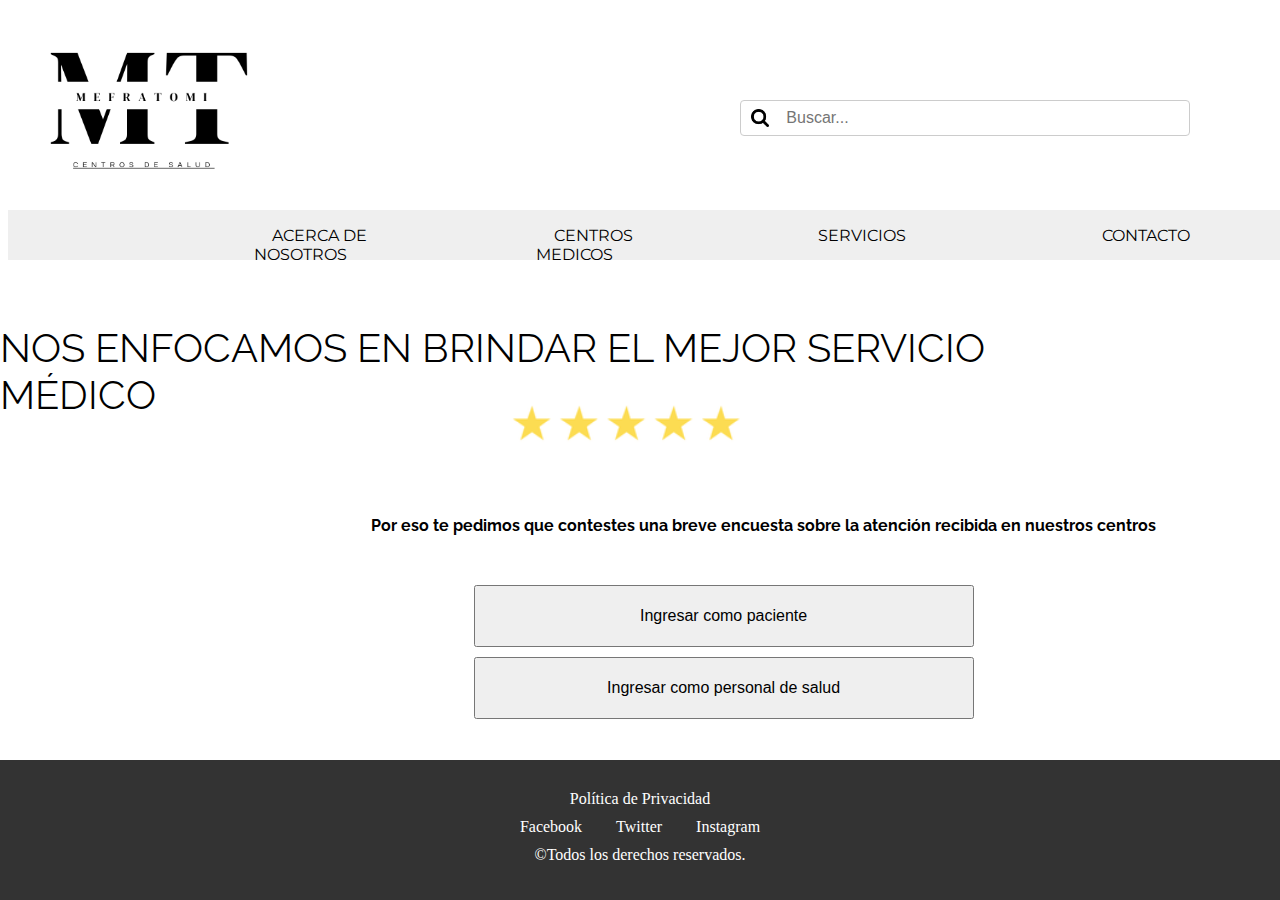
<file: Pantalla de inicio/index.html>
<!DOCTYPE html>
<html lang="en">
<head>
    <meta charset="UTF-8">
    <meta name="viewport" content="width=device-width, initial-scale=1.0">
    <link rel="preconnect" href="https://fonts.googleapis.com">
    <link rel="preconnect" href="https://fonts.gstatic.com" crossorigin>
    <link href="https://fonts.googleapis.com/css2?family=Montserrat:ital,wght@0,301;1,301&family=Open+Sans:ital,wght@0,300..800;1,300..800&family=Roboto:ital,wght@0,100;0,300;0,400;0,500;0,700;0,900;1,100;1,300;1,400;1,500;1,700;1,900&display=swap" rel="stylesheet">
    <link href="https://fonts.googleapis.com/css2?family=Montserrat:ital,wght@0,301;1,301&family=Open+Sans:ital,wght@0,300..800;1,300..800&family=Raleway:ital,wght@0,100..900;1,100..900&family=Roboto:ital,wght@0,100;0,300;0,400;0,700;0,900;1,100;1,300;1,400;1,500;1,700;1,900&display=swap" rel="stylesheet">
    <link rel="stylesheet" href="stylePagIncio.css">
    <title>Pagina de Inicio</title>
</head>

<body>

    <header>
        <img src="images/Logo_centrosDeSalud.png" alt="Logo centro de salud" id="logo">
        <form class="barra_busqueda">
            <input type="search" name="query" placeholder="   Buscar..." aria-label="Buscar" class="campo_busqueda">
        </form>
     </header>

     <nav class="barra_navegacion">
        <ul class="menu">
            <li><a href="#inicio">ACERCA DE NOSOTROS</a></li>
            <li><a href="#servicios">CENTROS MEDICOS</a></li>
            <li><a href="#acerca">SERVICIOS</a></li>
            <li><a href="#contacto">CONTACTO</a></li>
        </ul>
    </nav>

    <h1>NOS ENFOCAMOS EN BRINDAR EL MEJOR SERVICIO MÉDICO</h1>
   
    <img id = "estrellas" src="images/estrellas.png" alt="estrellas">
    <br>
    <h4>Por eso te pedimos que contestes una breve encuesta sobre la atención recibida en nuestros centros</h4>
   
    <div id="botones">
        <button ><a href="/encuestaOk/Login/LoginPaciente.html" class="Ingreso">Ingresar como paciente</a></button>
        <button><a href="/encuestaOk/Login/LoginPersonal.html" class="Ingreso">Ingresar como personal de salud</a></button>
    </div>

    <h5>Nos preocupamos por cuidar la identidad de nuestros pacientes, por lo que la encuesta es totalmente anónima</h5>
    <img src="images/info.png" alt="information" id="logo_info">
    <footer>
        <div class="footer-container">
            <div class="footer-links">
                <a href="#privacy">Política de Privacidad</a>
            </div>
            <div class="footer-social">
                <a href="https://facebook.com" target="_blank">Facebook</a>
                <a href="https://twitter.com" target="_blank">Twitter</a>
                <a href="https://instagram.com" target="_blank">Instagram</a>
            </div>
            <p>&copy;Todos los derechos reservados.</p>
        </div>
    </footer>
</body>

</html>
</file>
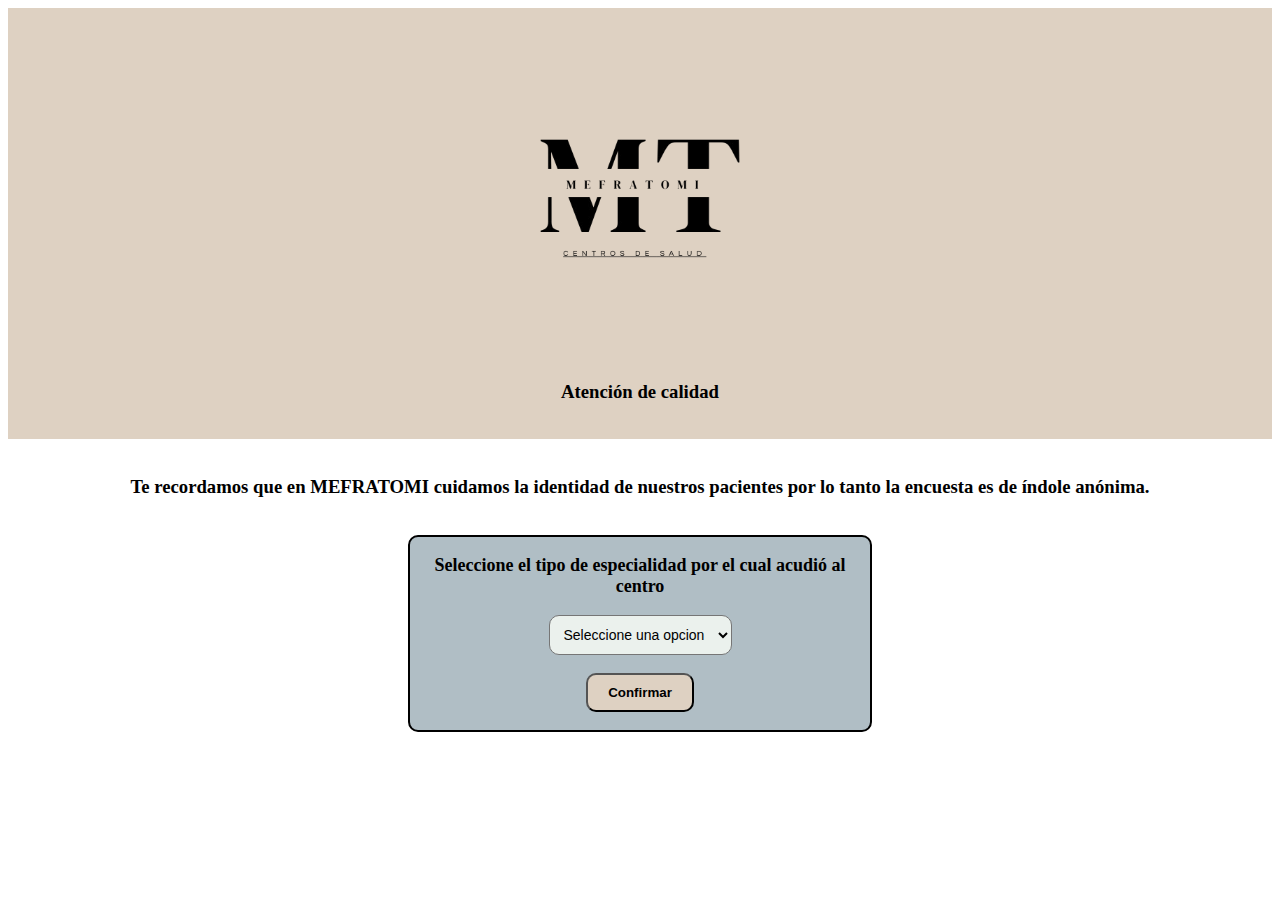
<file: paginaPrincipal.html>
<!DOCTYPE html>
<html lang="es">
<head>
    <meta charset="UTF-8">
    <meta name="viewport" content="width=device-width, initial-scale=1.0">
    <title>Centros de Salud MEFRATOMI</title>
    
    <!-- Importar archivos CSS, JS y jQuery -->
    <link rel="stylesheet" href="style.css">
    <script src="jquery-3.7.1.min.js"></script>
<!-- Asegúrate de que este se cargue después de jQuery -->
<script src="codigo.js"></script> 
</head>
<body>
    <div class="titulo">
        <div class="nombreCentro">
            <img width="350" src="Images/Logo_centrosDeSalud-sin BG.png" alt="Logo_centrosDeSalud">
            <h3>Atención de calidad</h3>
            <br>
        </div>
    </div>
  
    <div class="mjeInicial">
        <br>
        <h3>Te recordamos que en MEFRATOMI cuidamos la identidad de nuestros pacientes por lo tanto la encuesta es de índole anónima.</h3>
    </div>
    
    <br>

    <div id="contenedorEncuesta">

    </div>
</body>


</html>
</file>
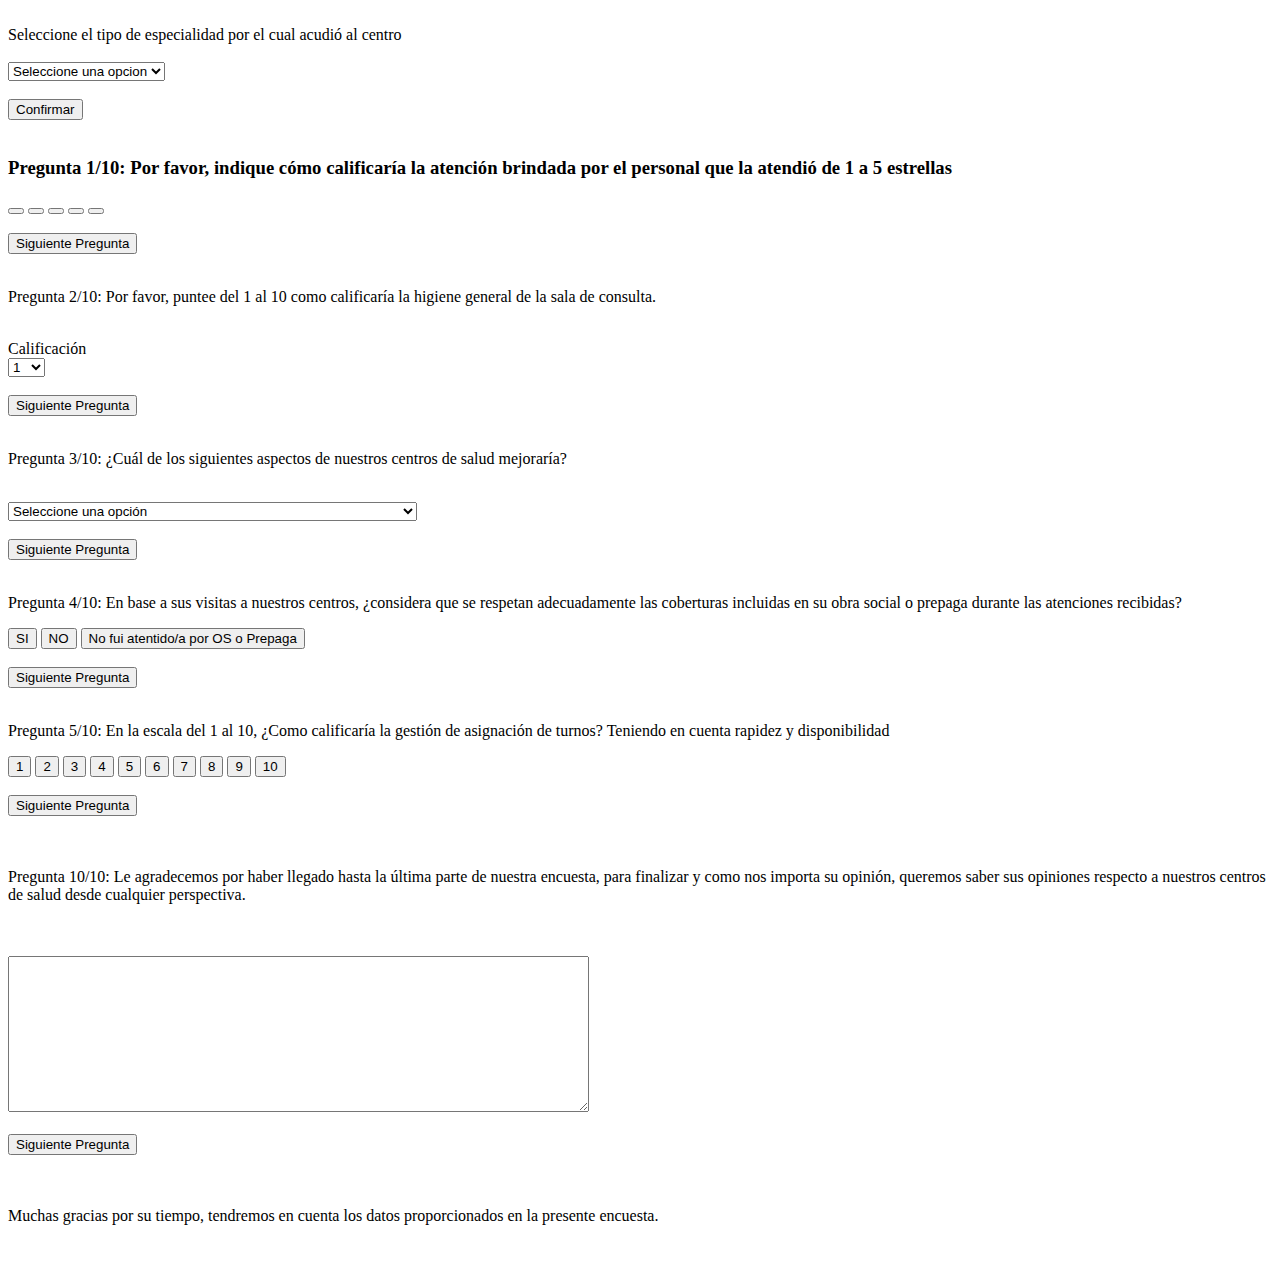
<file: encuesta/encuesta.html>
<!DOCTYPE html>
<html>
<head>
    <meta charset="UTF-8">
    <meta name="viewport" content="width=device-width, initial-scale=1.0">

</head>
<body>
    <div class="inicioEncuesta" id="inicioEncuesta">
        <form action="#">
            <br>
            <label for="especialidades" class="txtPreg">Seleccione el tipo de especialidad por el cual acudió al centro</label>
            <br><br>
            <select name="Especialidades" id="especialidades">
                <option value="novalido">Seleccione una opcion</option>
                <option value="clinico">Clínico</option>
                <option value="cardiologia">Cardiología</option>
                <option value="oftalmologia">Oftalmología</option>
                <option value="endocrinologia">Endocrinología</option>
                <option value="ginecologia">Ginecología</option>
            </select>
            <br><br>
            <input type="button" value="Confirmar" class="botonConfirmar" onclick="ocultarDiv()">
            <br><br>
        </form>
    </div>

    <div class="preguntas">
        <div id="pregunta1" class="pregunta">
            <h3>Pregunta 1/10: Por favor, indique cómo calificaría la atención brindada por el personal que la atendió de 1 a 5 estrellas</h3>
            <button id="estrella1" onclick="seleccionarEstrella(1)"></button>
            <button id="estrella2" onclick="seleccionarEstrella(2)"></button>
            <button id="estrella3" onclick="seleccionarEstrella(3)"></button>
            <button id="estrella4" onclick="seleccionarEstrella(4)"></button>
            <button id="estrella5" onclick="seleccionarEstrella(5)"></button>
            <br><br>
            <button onclick="siguientePregunta()" class="botonConfirmar">Siguiente Pregunta</button>
            <br><br>
        </div>
    </div>

    <div id="pregunta2" class="pregunta">
        <p class="txtPreg">Pregunta 2/10: Por favor, puntee del 1 al 10 como calificaría la higiene general de la sala de consulta.</p>
        <br>
        <label for="calificacionSala" class="txtPreg">Calificación</label>

        <form action="#">
            <select name="calificacionSala" id="calificacionSala">
                <option value="1">1</option>
                <option value="2">2</option>
                <option value="3">3</option>
                <option value="4">4</option>
                <option value="5">5</option>
                <option value="6">6</option>
                <option value="7">7</option>
                <option value="8">8</option>
                <option value="9">9</option>
                <option value="10">10</option>
            </select>
            <br><br>
            <button onclick="siguientePregunta()" class="botonConfirmar">Siguiente Pregunta</button>
            <br><br>
        </form>
    </div>
        
    <div id="pregunta3" class="pregunta">
        <p class="txtPreg">Pregunta 3/10: ¿Cuál de los siguientes aspectos de nuestros centros de salud mejoraría?</p>
        <br>
        <label for="calificacionAspectos" class="txtPreg"></label>
    
        <select name="calificacionAspectos" id="calificacionAspectos">
            <option value="0">Seleccione una opción</option>
            <option value="1">1- Mejorar los insumos disponibles.</option>
            <option value="2">2- Mejorar las amenidades (agua, café, revistas...)</option>
            <option value="3">3- Mejorar el trato del personal de recepción</option>
            <option value="4">4- Mejorar el servicio de asignación de turnos</option>
            <option value="5">5- Mejorar la higiene del establecimiento</option>
            <option value="6">6- Mejorar la atención online y telefónica</option>
            <option value="7">7- Mejorar las tecnologías de infraestructura ofrecidas al paciente</option>
            <option value="8">8- Mejorar/agregar canales de contacto</option>
            <option value="9">9- Mejorar acceso a nuestra web</option>
            <option value="10">10- Mejorar posturas en cuanto a quejas y sugerencias</option>
        </select>
        <br><br>
        <button onclick="siguientePregunta()" class="botonConfirmar">Siguiente Pregunta</button>

        <br><br>
    </div>
    
    <div id="pregunta4" class="pregunta">
        <p class="txtPreg">Pregunta 4/10: En base a sus visitas a nuestros centros, ¿considera que se respetan adecuadamente las coberturas incluidas en su obra social o prepaga durante las atenciones recibidas? </p>

        <div id="botonesSiNoEtc">
            <button id="botonSi" onclick="seleccionarSN_Otro('si')"> SI </button>
            <button id="botonNo" onclick="seleccionarSN_Otro('no')"> NO </button>
            <button id="botonOtro" onclick="seleccionarSN_Otro('otro')"> No fui atentido/a por OS o Prepaga </button>

        </div>
        <br>
        <button onclick="siguientePregunta()" class="botonConfirmar">Siguiente Pregunta</button>

        <br><br>
    </div>


    <div id="pregunta5" class="pregunta">
        <p class="txtPreg">Pregunta 5/10: En la escala del 1 al 10, ¿Como calificaría la gestión de asignación de turnos? Teniendo en cuenta rapidez y disponibilidad </p>

        <div id="botones1al10">
            <button id="boton1" onclick="seleccionarDel1al10(1)"> 1 </button>
            <button id="boton2" onclick="seleccionarDel1al10(2)"> 2 </button>
            <button id="boton3" onclick="seleccionarDel1al10(3)"> 3 </button>
            <button id="boton4" onclick="seleccionarDel1al10(4)"> 4 </button>
            <button id="boton5" onclick="seleccionarDel1al10(5)"> 5 </button>
            <button id="boton6" onclick="seleccionarDel1al10(6)"> 6 </button>
            <button id="boton7" onclick="seleccionarDel1al10(7)"> 7 </button>
            <button id="boton8" onclick="seleccionarDel1al10(8)"> 8 </button>
            <button id="boton9" onclick="seleccionarDel1al10(9)"> 9 </button>
            <button id="boton10" onclick="seleccionarDel1al10(10)"> 10 </button>

        </div>
        
        
        <br>
        <button onclick="siguientePregunta()" class="botonConfirmar">Siguiente Pregunta</button>
        <br><br>
    </div>
    </div>


    <div id="pregunta6" class="pregunta">
        <br>
        <p class="txtPreg">Pregunta 10/10: Le agradecemos por haber llegado hasta la última parte de nuestra encuesta, para finalizar y como nos importa su opinión, queremos saber sus opiniones respecto a nuestros centros de salud desde cualquier perspectiva. </p>
        <br><br>
        <form action="#">
            <textarea name="comentario" id="campo_comentario" cols="70" rows="10"></textarea>

        </form>
        <br>
        <button onclick="siguientePregunta()" class="botonConfirmar">Siguiente Pregunta</button>


        </textarea>
        

        <br><br>
    </div>


    <div id="pregunta7" class="pregunta">
        <br>
        <p class="txtFinal"> Muchas gracias por su tiempo, tendremos en cuenta los datos proporcionados en la presente encuesta. </p>
        <br><br>
    </div>
    </div>


</body>
</html>
</file>
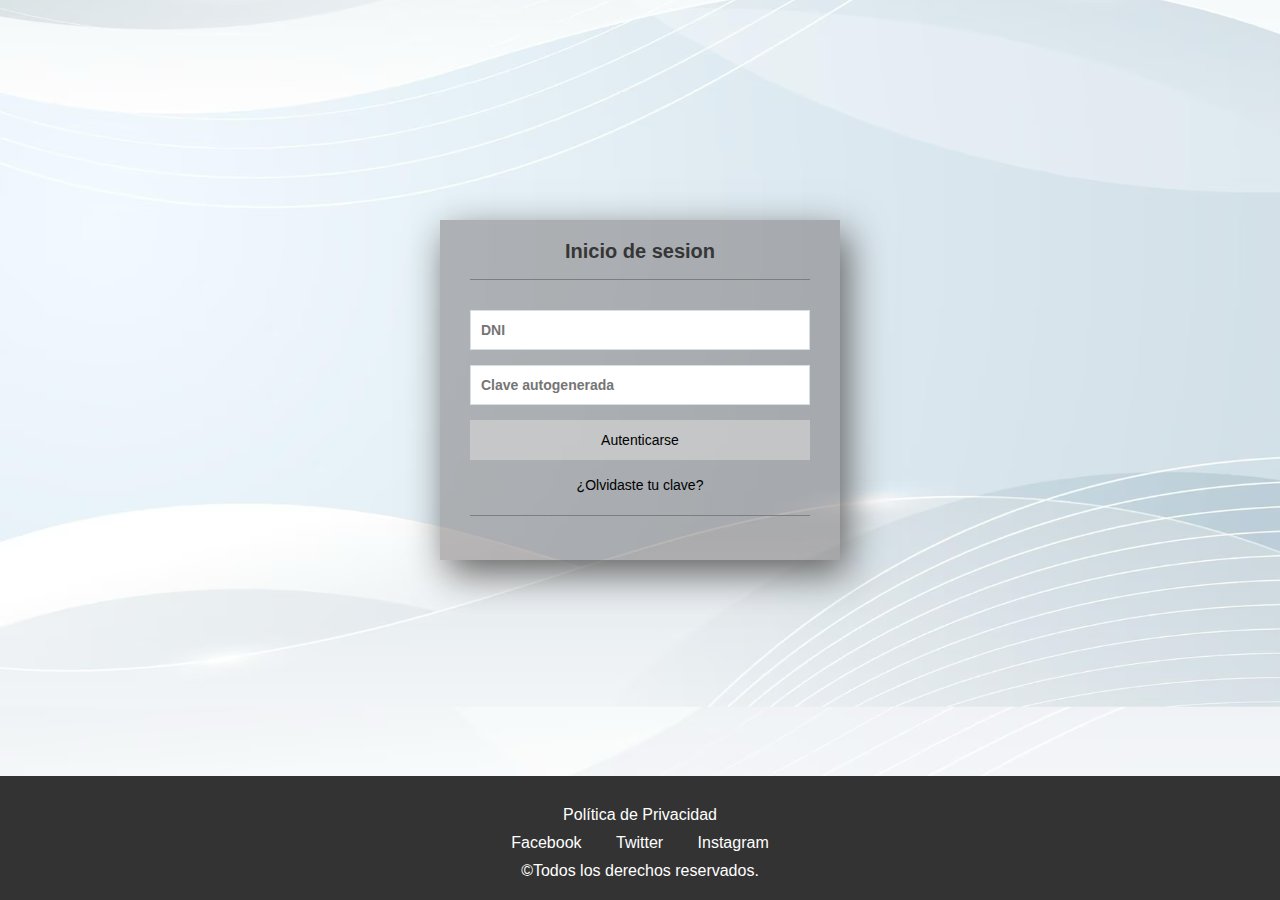
<file: Login/LoginPaciente.html>
<!DOCTYPE html>
<html>
    <head>
        <meta charset="UTF-8">
        <meta name="viewport" content="width=device-width, initial-scale=1.0">
        <title>Login de Paciente</title>

        <link rel="stylesheet" href="styleLoginPaciente.css">
    </head>
    <body>
        <section class="form-login">
            <h5>Inicio de sesion</h5>
            <input class="controls" type="text" name="DNI" value=""  placeholder="DNI">
            <input class="controls" type="password" name="password" value=""  placeholder="Clave autogenerada">
            <button class="buttons"><a href="/encuestaOk/Pantallas principales/PantallaPaciente.html">Autenticarse</a></button>
            <p > <a href="#">¿Olvidaste tu clave?</a> </p>
        </section>


        <footer>
            <div class="footer-container">
                <div class="footer-links">
                    <a href="#privacy">Política de Privacidad</a>
                </div>
                <div class="footer-social">
                    <a href="https://facebook.com" target="_blank">Facebook</a>
                    <a href="https://twitter.com" target="_blank">Twitter</a>
                    <a href="https://instagram.com" target="_blank">Instagram</a>
                </div>
                <p>&copy;Todos los derechos reservados.</p>
            </div>
        </footer>
    </body>

    

</html>
</file>
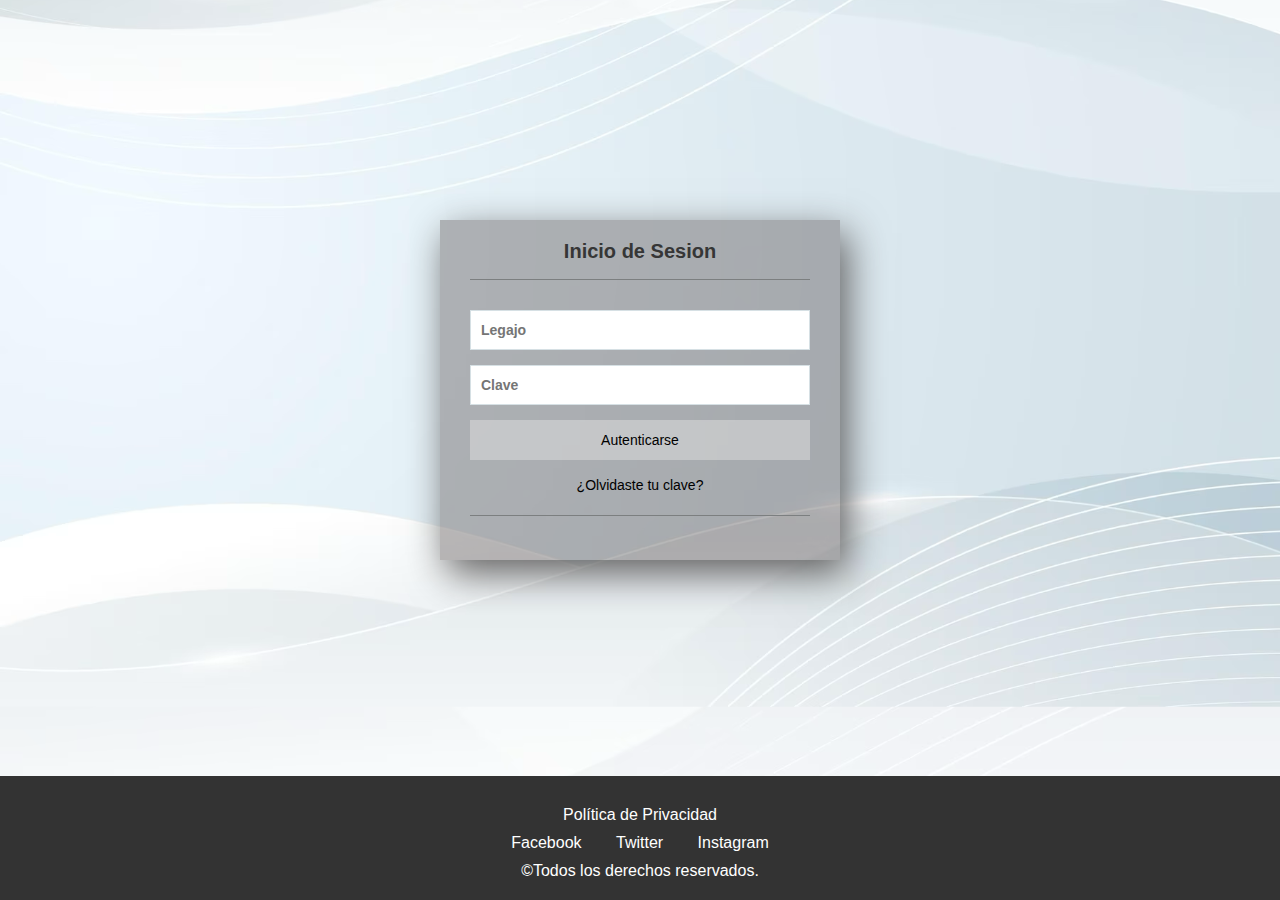
<file: Login/LoginPersonal.html>
<!DOCTYPE html>
<html>
    <head>
        <meta charset="UTF-8">
        <meta name="viewport" content="width=device-width, initial-scale=1.0">
        <title>Login de Personal</title>

        <link rel="stylesheet" href="styleLoginPaciente.css">
    </head>
    <body>
        <section class="form-login">
            <h5>Inicio de Sesion</h5>
            <input class="controls" type="text" name="Legajo" value=""  placeholder="Legajo">
            <input class="controls" type="password" name="password" value=""  placeholder="Clave">
            <button class="buttons"><a href="/encuestaOk/Pantallas principales/principalPersonalDeSalud.html">Autenticarse</a></button>
            <p> <a href="#">¿Olvidaste tu clave?</a> </p>
        </section>


        <footer>
            <div class="footer-container">
                <div class="footer-links">
                    <a href="#privacy">Política de Privacidad</a>
                </div>
                <div class="footer-social">
                    <a href="https://facebook.com" target="_blank">Facebook</a>
                    <a href="https://twitter.com" target="_blank">Twitter</a>
                    <a href="https://instagram.com" target="_blank">Instagram</a>
                </div>
                <p>&copy;Todos los derechos reservados.</p>
            </div>
        </footer>
    </body>

    

</html>
</file>
<file: Pantalla de inicio/stylePagIncio.css>
#logo 
{
    position: absolute;
    top: 50px;
    left: 50px;
    width: 200px;
    height: auto;
}

#estrellas
{
    width: 18%;
    height: auto;
    position: absolute;
    top: 45%;
    right: 70%;
    left: 40%;
}

#botones
{
    gap: 10px; /* Espacio entre botones */
    display: flex;
    position: absolute;
    top: 65%;
    right: 50%;
    left: 37%;
    flex-direction: column;
}

#botones a{
    text-decoration: none;
    color: black;
}


#botones a:hover {
    text-decoration: underline;
}
#botones button 
{
    width: 500px; /* Ajusta el ancho de los botones al contenedor */
    padding: 20px;
    font-size: 16px;
    cursor: pointer;
}

.barra_busqueda 
{
    max-width: 800px;
    margin: 0 auto;
    position: absolute;
    top: 100px;
    right: 90px;    
}

.campo_busqueda 
{
    width: 450px;
    padding: 8px 12px 8px 32px; /* Espacio a la izquierda para el ícono */
    font-size: 16px;
    border: 1px solid #ccc;
    border-radius: 4px;
    outline: none;
    background-image: url('images/icono_de_busqueda.png'); /* URL de la imagen de lupa */
    background-size: 18px; /* Tamaño de la lupa */
    background-position: 10px center; /* Posición de la lupa dentro del campo */
    background-repeat: no-repeat;
    background-color: white; /* Color de fondo del campo */
}

.barra_navegacion 
{
    background-color: rgba(223, 223, 223, 0.5); /* Color gris claro con opacidad (casi transparente) */
    height: 50px;
    width: 100%;
    position: absolute;
    top: 210px;
}

.menu
{
    left: 13%;
    top: 16px;
    position: absolute;
    list-style-type: none; /* Quita los puntos de la lista */
    margin: 0; /* Elimina el margen */
    padding: 0; /* Elimina el padding */
    display: flex; /* Organiza los elementos en fila */
    justify-content: space-around; /* Espacia los elementos uniformemente */
}

.menu li 
{
    margin: 0 80px; /* Espaciado horizontal entre los elementos del menú */
}

.menu a 
{
    font-family: 'Montserrat';
    text-decoration: none; /* Quita el subrayado de los enlaces */
    color: black; /* Color del texto de los enlaces */
    padding: 8px 18px; /* Espaciado interno para los enlaces */
    transition: background-color 0.3s; /* Añade una transición suave */
}

.menu a:hover 
{
    background-color: rgba(255, 255, 255, 0.2); /* Cambia el fondo al pasar el mouse */
    border-radius: 4px; /* Bordes redondeados en el hover */
}

h1
{
    position: absolute;
    top: 33%;
    right: 22%;
    font-weight: 350;
    font-family: "Raleway", sans-serif;
    font-size: 40px;
}

h4
{
    width: 100%;
    font-size: 16px;
    font-family: "Raleway", sans-serif;
    position: absolute;
    top: 55%;
    right: 20%;
    left: 29%;
}

h5
{
    width: 100%;
    font-size: 14px;
    font-family: "Raleway", sans-serif;
    position: absolute;
    top: 85%;
    right: 20%;
    left: 32%;
}

#logo_info
{
    width: 2%;
    position: absolute;
    top: 86%;
    right: 50%;
    left: 29%;
}

#centro_medico
{
    top: 50%;
}


footer {
    background-color: #333;
    color: #fff;
    padding: 20px 0;
    text-align: center;
    position: fixed; /* Fija el footer */
    bottom: 0; /* Lo coloca en la parte inferior */
    left: 0; /* Alinea al lado izquierdo */
    right: 0; /* Alinea al lado derecho */
}

.footer-container {
    max-width: 1200px;
    margin: 0 auto;
    padding: 0 20px;
}

.footer-links, .footer-social {
    margin: 10px 0;
}

.footer-links a, .footer-social a {
    color: #fff;
    text-decoration: none;
    margin: 0 15px;
}

.footer-links a:hover, .footer-social a:hover {
    text-decoration: underline;
}

footer p {
    margin-top: 10px;
}
</file>
<file: style.css>
.titulo{
    background-color: rgb(222, 209, 194);
    text-align: center;    
}

.mjeInicial {
    text-align: center;

}
/*Encuesta Mel*/
.oculta {
    display: none;
}

.txtPreg{
    font-weight: bold;
    font-size: 18px;
}

.txtFinal{
    font-style: italic;
    font-size: 20px;
    font-weight: bold;
}

.especialidades{

    font-size: 18px;
}
#especialidades {
    padding: 10px;
    border-radius: 10px;
    background-color: #ebf1ed;
    font-size: 14px;
    color: rgb(0, 0, 0);
    cursor: pointer;
}

.botonConfirmar {
    border-radius: 10px;
    font-weight: bold;
    background-color: rgb(222, 209, 194);
    color: rgb(0, 0, 0);
    padding: 10px 20px;
}

#calificacionSala{
    padding: 10px;
    font-weight: bold;
    color: black;
}

#contenedorEncuesta {
    text-align: center;
    border-radius: 10px;
    background-color: rgb(176, 190, 197);
    border: 2px solid black;
    margin-left: 400px;
    margin-right: 400px;
}

#estrella1, #estrella2, #estrella3, #estrella4, #estrella5 {
    width: 35px;
    height: 35px;
    background-color: white;
    clip-path: polygon(50% 0%, 61% 35%, 98% 35%, 68% 57%, 79% 91%, 50% 70%, 21% 91%, 32% 57%, 2% 35%, 39% 35%);
    margin: 15px;
}

.pregunta {
    display: none;
}

.pregunta.activa {
    display: block;
}

#calificacionAspectos{
    font-weight: bold;
    padding: 10px;
    border-radius: 20px;
    cursor:pointer;
}

#botonSi, #botonNo, #botonOtro{
    font-weight: bold;
    padding: 12px;
    border-radius: 20px;
    cursor:pointer;
}


#boton1, #boton2, #boton3, #boton4, #boton5, #boton6, #boton7, #boton8, #boton9, #boton10{
    font-weight: bold;
    padding: 15px;
    border-radius: 5px;
    border-style:outset ;
    cursor:pointer;
}


/*Fin encuesta Mel*/

#logo {
    top: 40px;
    left: 50px;
    width: 200px;
}

.barra_navegacion {
    background-color: rgba(223, 223, 223, 0.5); /* Color gris claro con opacidad */
    height: 50px; /* Altura de la barra de navegación */
    width: 100%; /* Ancho completo */
    position: relative; /* Mantiene el flujo del documento */
    z-index: 1; /* Asegúrate de que la barra de navegación esté sobre otros elementos */
}

.menu {
    position: relative; /* Mantiene el flujo del documento */
    list-style-type: none; /* Quita los puntos de la lista */
    margin: 0; /* Elimina el margen */
    padding: 0; /* Elimina el padding */
    display: flex; /* Organiza los elementos en fila */
    justify-content: space-around; /* Espacia los elementos uniformemente */
    align-items: center; /* Centra verticalmente los elementos del menú */
    height: 100%; /* Asegura que el menú tenga la misma altura que la barra de navegación */
}

.menu li {
    margin: 0 40px; /* Espaciado horizontal entre los elementos del menú */
}

.menu a {
    font-family: 'Montserrat';
    text-decoration: none; /* Quita el subrayado de los enlaces */
    color: black; /* Color del texto de los enlaces */
    padding: 8px 18px; /* Espaciado interno para los enlaces */
    transition: background-color 0.3s; /* Añade una transición suave */
}

.menu a:hover {
    background-color: rgba(19, 18, 18, 0.2); /* Cambia el fondo al pasar el mouse */
    border-radius: 4px; /* Bordes redondeados en el hover */
}


/* css micaaaa*/

/* logo chiquito */

/* Centrado y estilo de la sección principal */
#inicio {
    font-family: 'Montserrat';
    margin-top: 5px;
    display: flex;
    flex-direction: column;
    align-items: center;
    justify-content: center;
    
    text-align: center;
    animation: fadeInMove 2s ease-out;
}


.imagen-mefratomi {
    width: 400px; 
    max-width: 100%;
    margin-bottom: 20px;
    animation: fadeInMove 2s ease-out;
}


#inicio h2, #inicio p {
    animation: fadeInMove 2s ease-out;
}

/* Animacion de movimiento y opacidad */
@keyframes fadeInMove {
    0% {
        opacity: 0;
        transform: translateY(20px); 
    }
    100% {
        opacity: 1;
        transform: translateY(0);
    }
}


/* contenedor del mapa */
#map {
    width: 75%;
    height: 500px;
    margin: 20px auto;
    border: 2px solid #ccc;
}

/* buscador */
.buscador {
    text-align: center;
    margin: 20px;
}

.buscador input, .buscador button {
    font-family: 'Montserrat';
    padding: 10px;
    margin: 5px;
    font-size: 16px;
}

#reporte-content {
    font-family: 'Montserrat';
    display: none;
    text-align: center;
    margin-top: 20px;
}
 /* Ocultar inicialmente el contenido de resultados y de no respondidas */
 #resultados-content, #no-respondidas-content {
    font-family: 'Montserrat';
    display: none;
    margin-top: 20px;
    text-align: center;
}


.encuestas-content {
    font-family: 'Montserrat';
    display: flex;
    flex-direction: column; /* Coloca los elementos en una columna */
    align-items: center; /* Centra los elementos horizontalmente */
    text-align: center; /* Centra el texto en el contenedor */
}

.btn {
    font-family: 'Montserrat';
    padding: 10px 20px;
    background-color: #4CAF50;
    color: white;
    border: none;
    cursor: pointer;
    margin: 5px;
    text-align: center; /* Asegura que el texto dentro del botón esté centrado */
}

.btn:hover {
    background-color: #45a049;
}

.container {
    font-family: 'Montserrat';
    text-align: center; /* Centra el texto e imágenes dentro del contenedor */
    margin: 20px auto; /* Espaciado */
    margin-top: 20px; /* Agrega un margen superior para separar del menú */
}

.btn-responder {
    font-family: 'Montserrat';
    margin-top: 50px; /* Espaciado superior para el botón */
    margin-left: -190px; /* Ajusta este valor para mover el botón hacia la izquierda */
    padding: 10px 20px; /* Espaciado interno */
    font-size: 16px; /* Tamaño de la fuente */
    background-color: #4CAF50; /* Color de fondo */
    color: white; /* Color del texto */
    border: none; /* Sin borde */
    border-radius: 5px; /* Bordes redondeados */
    cursor: pointer; /* Cambia el cursor al pasar el mouse */
}

.btn-responder:hover {
    background-color: #45a049; /* Color al pasar el mouse */
}
/* Estilo para la imagen de estrellas */
.estrellas-btnEncuesta {
    margin-top: 20px; /* Espaciado superior */
    max-width: 100%; /* La imagen no sobrepasará el ancho del contenedor */
    height: auto; /* Mantiene la relación de aspecto */
    margin-bottom: 30px; /* Espaciado inferior */
}
</file>
<file: Login/styleLoginPaciente.css>
*{
    margin: 0;
    padding: 0;
    box-sizing: border-box;
}

body{
    font-family: arial;
    background-image: url('Fond.png');
    background-position: 10%;
    background-size: cover;
}

.form-login{
    width: 400px;
    height: 340px;
    background: #52474763;
    margin: auto;
    margin-top: 220px;
    box-shadow: 7px 13px 37px #5e5d5d;
    padding: 20px 30px;
    
    color:white
}

.form-login h5{
    margin: 0;
    text-align: center;
    height: 40px;
    margin-bottom: 30px;
    border-bottom: 1px solid #7c7f80;
    font-size: 20px;
    color: rgb(54, 54, 54);

}

.controls {
    width: 100%;
    border: 1px solid #d6e0e4;
    margin-bottom: 15px ;
    padding: 11px 10px;
    background: #ffffff;
    font-size: 14px;
    font-weight: bold;
    
}

.buttons { 
    width: 100%;
    height: 40px;
    background:   rgba(223, 223, 223, 0.5);

    border: none;
    margin-bottom: 16px;
}

.form-login button a {
    color: #000;
}

.form-login p a {
    color: #000;
}


.buttons:hover {
    text-decoration: unde;
}

.form-login p { 
    height: 40px;
    text-align: center;
    border-bottom: 1px solid #7c7f80;
}

.form-login a {
    color: white;
    text-decoration: none;
    font-size: 14px;

}

.form-login a:hover {
    text-decoration: underline;
}
footer {
    background-color: #333;
    color: #fff;
    padding: 20px 0;
    text-align: center;
    position: fixed; /* Fija el footer */
    bottom: 0; /* Lo coloca en la parte inferior */
    left: 0; /* Alinea al lado izquierdo */
    right: 0; /* Alinea al lado derecho */
}

.footer-container {
    max-width: 1200px;
    margin: 0 auto;
    padding: 0 20px;
}

.footer-links, .footer-social {
    margin: 10px 0;
}

.footer-links a, .footer-social a {
    color: #fff;
    text-decoration: none;
    margin: 0 15px;
}

.footer-links a:hover, .footer-social a:hover {
    text-decoration: underline;
}

footer p {
    margin-top: 10px;
}
</file>
